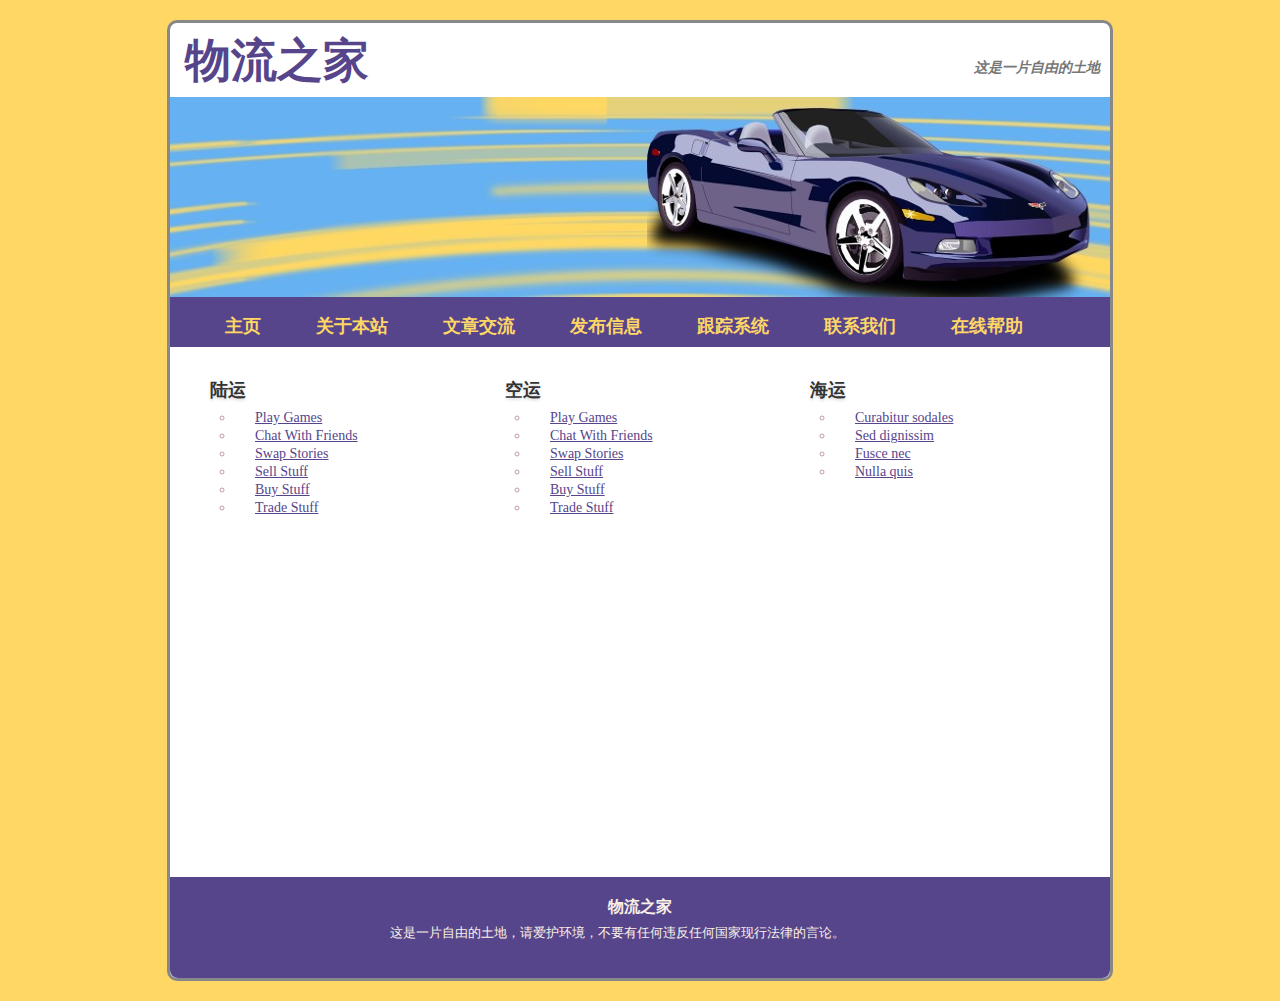
<file: static/index.html>
﻿<!doctype html>
<html lang="ZH">
<head>
	<meta charset="utf-8" />
	<title>物流之家</title>
    <link rel="stylesheet" href="/static/styles.css" type="text/css" media="screen" />
    <link rel="stylesheet" type="text/css" href="/static/print.css" media="print" />
	<!--[if IE]><script src="http://html5shiv.googlecode.com/svn/trunk/html5.js"></script><![endif]-->
</head>
<body>

<div id="wrapper"><!-- #wrapper -->

	<header><!-- header -->
		<h1><a href="#">物流之家</a></h1>
		<h2>这是一片自由的土地</h2>
        <img src="/static/images/headerimg.jpg" width="940" height="200" alt=""><!-- header image -->
	</header><!-- end of header -->
	
	<nav><!-- top nav -->
		<div class="menu">
			<ul>
                <li><a href="/">主页</a></li>
                <li><a href="./static/aboutus.html">关于本站</a></li>
                <li><a href="/static./article.html">文章交流</a></li>
                <li><a href="./static/publish.html">发布信息</a></li>
                <li><a href="./static/trace.html">跟踪系统</a></li>
                <li><a href="/contact">联系我们</a></li>
                <li><a href="./static/help.html">在线帮助</a></li>
			</ul>
		</div>
	</nav><!-- end of top nav -->
	
	<section id="main"><!-- #main content and sidebar area -->

			<aside id="sidebar0"><!-- #content -->
			
        		
							<h3>陆运</h3>
					<ul>
						<li><a href="#">Play Games</a></li>
						<li><a href="#">Chat With Friends</a></li>
						<li><a href="#">Swap Stories</a></li>
						<li><a href="#">Sell Stuff</a></li>
						<li><a href="#">Buy Stuff</a></li>
						<li><a href="#">Trade Stuff</a></li>
					</ul>
							
						
						
        		
						
			</aside><!-- end of #content -->
            
           

		<aside id="sidebar1"><!-- sidebar1 -->
				<h3>空运</h3>
					<ul>
						<li><a href="#">Play Games</a></li>
						<li><a href="#">Chat With Friends</a></li>
						<li><a href="#">Swap Stories</a></li>
						<li><a href="#">Sell Stuff</a></li>
						<li><a href="#">Buy Stuff</a></li>
						<li><a href="#">Trade Stuff</a></li>
					</ul>
					
				

		

			
		</aside><!-- end of sidebar1 -->

		<aside id="sidebar2"><!-- sidebar2 -->
				<h3>海运</h3>
					<ul>
						<li><a href="#">Curabitur sodales</a></li>
						<li><a href="#">Sed dignissim</a></li>
						<li><a href="#">Fusce nec</a></li>
						<li><a href="#">Nulla quis</a></li>
					</ul>

				


		</aside><!-- end of sidebar -->

	</section><!-- end of #main content and sidebar-->
	
		<footer>
		<section id="footer-area">

			<section id="footer-outer-block">
					
					
					<aside class="footer-segment">
							<h4><center>物流之家</center></h4>
								<p>这是一片自由的土地，请爱护环境，不要有任何违反任何国家现行法律的言论。</p>
					</aside><!-- end of #fourth footer segment -->

			</section><!-- end of footer-outer-block -->

		</section><!-- end of footer-area -->
	</footer>
	
</div><!-- #wrapper -->
<!-- Free template created by http://freehtml5templates.com -->
</body>
</html>
</file>
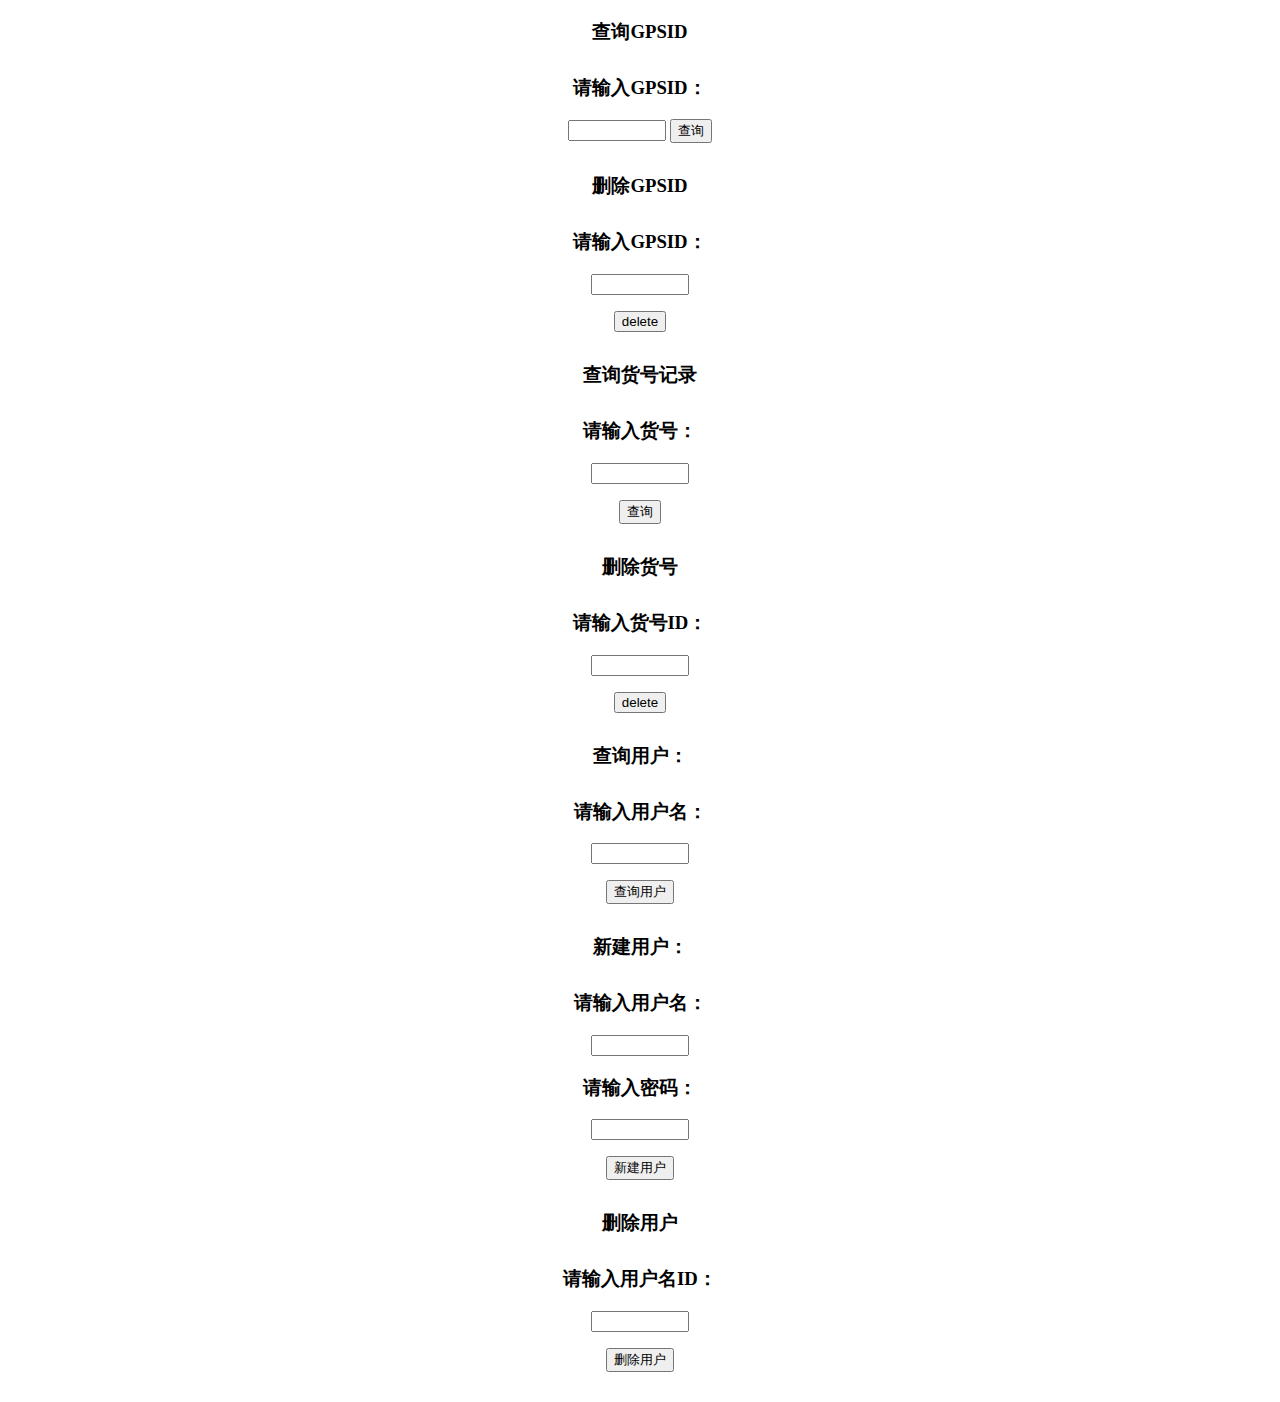
<file: admin.html>
<!DOCTYPE HTML PUBLIC "-//W3C//DTD HTML 4.01 Transitional//EN"
"http://www.w3.org/TR/html4/loose.dtd">
<html>
<head>
<meta http-equiv="Content-Type" content="text/html; charset=utf-8">
    <title>鹭风网络</title>
</head>

<body>
    <center><h3>查询GPSID</h3></center>
     
    <div style="margin:30px">
     
    <form method="post" action="/admin">
        
       <center><h3>请输入GPSID：</h3>
  
    <input type="text" name="gpsid" style="width:90px">
      
  
    <input type="submit" name="Submit" value="查询">
      </center>
</form>
 </div>
    <p><center><h3>删除GPSID</h3></center></p>
        <div style="margin:30px">
    <form method="post" action="/delete">
        
        <p><center><h3>请输入GPSID：</h3></center></p>
  <p><center>
    <input type="text" name="gpsid" style="width:90px">
      </center></p>
  <p><center>
    <input type="submit" name="Submit" value="delete">
      </center></p>
</form>
 </div>
         <p><center><h3>查询货号记录</h3></center></p>
    <div style="margin:30px">
    <form method="post" action="/admingn">
        
        <p><center><h3>请输入货号：</h3></center></p>
  <p><center>
    <input type="text" name="goodnumber" style="width:90px">
      </center></p>
  <p><center>
    <input type="submit" name="Submit" value="查询">
      </center></p>
</form>
 </div>
        <p><center><h3>删除货号</h3></center></p>
 <div style="margin:30px">
    <form method="post" action="/deletegn">
        
        <p><center><h3>请输入货号ID：</h3></center></p>
  <p><center>
    <input type="text" name="gnid" style="width:90px">
      </center></p>
  <p><center>
    <input type="submit" name="Submit" value="delete">
  </center></p>
  </form>
 </div>
       
        
        
                <p><center><h3>查询用户：</h3></center></p>
    <div style="margin:30px">
    <form method="post" action="/username">
        
        <p><center><h3>请输入用户名：</h3></center></p>
  <p><center>
      <input type="text" name="username" style="width:90px">
      </center></p>
  <p><center>
    <input type="submit" name="Submit" value="查询用户">
      </center></p>
</form>
 </div>
    
                    <p><center><h3>新建用户：</h3></center></p>
    <div style="margin:30px">
    <form method="post" action="/usernameadd">
        
        <p><center><h3>请输入用户名：</h3>
 
      <input type="text" name="username" style="width:90px">
      </center></p>
                <p><center><h3>请输入密码：</h3>
 
      <input type="text" name="password" style="width:90px">
      </center></p>
  <p><center>
    <input type="submit" name="Submit" value="新建用户">
      </center></p>
</form>
 </div>
    
        <p><center><h3>删除用户</h3></center></p>
        <div style="margin:30px">
    <form method="post" action="/usernamedelete">
        
        <p><center><h3>请输入用户名ID：</h3></center></p>
  <p><center>
    <input type="text" name="usernameid" style="width:90px">
      </center></p>
  <p><center>
    <input type="submit" name="Submit" value="删除用户">
      </center></p>
</form>
 </div>

</body>
</html>
</file>
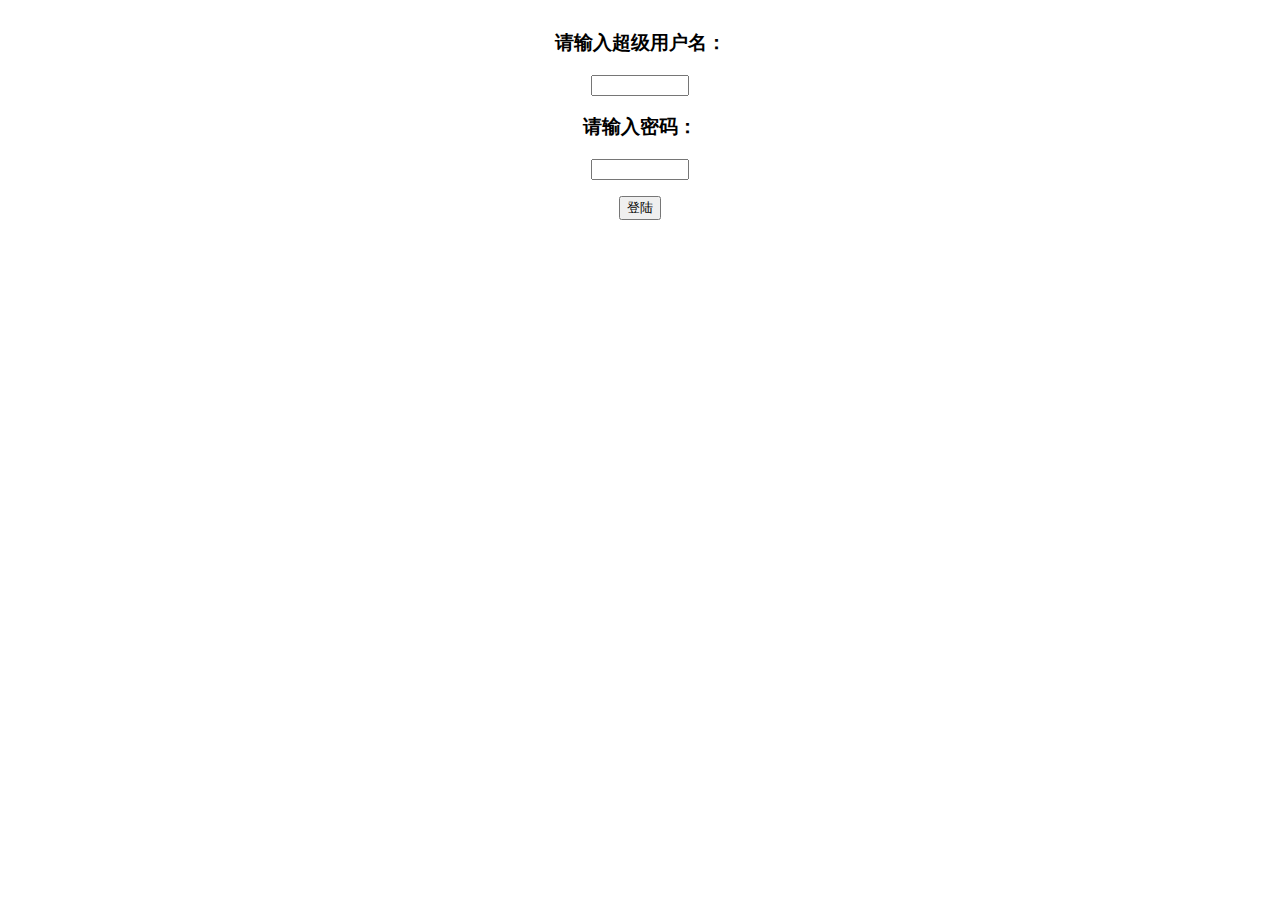
<file: adming.html>
<!DOCTYPE HTML PUBLIC "-//W3C//DTD HTML 4.01 Transitional//EN"
"http://www.w3.org/TR/html4/loose.dtd">
<html>
<head>
<meta http-equiv="Content-Type" content="text/html; charset=utf-8">
    <title>鹭风网络</title>
</head>

<body>

    
    <div style="margin:30px">
    <form method="post" action="/adlg">
        
        <p><center><h3>请输入超级用户名：</h3>
 
      <input type="text" name="username" style="width:90px">
      </center></p>
                <p><center><h3>请输入密码：</h3>
 
      <input type="text" name="password" style="width:90px">
      </center></p>
  <p><center>
    <input type="submit" name="Submit" value="登陆">
      </center></p>
</form>
 </div>
    


</body>
</html>
</file>
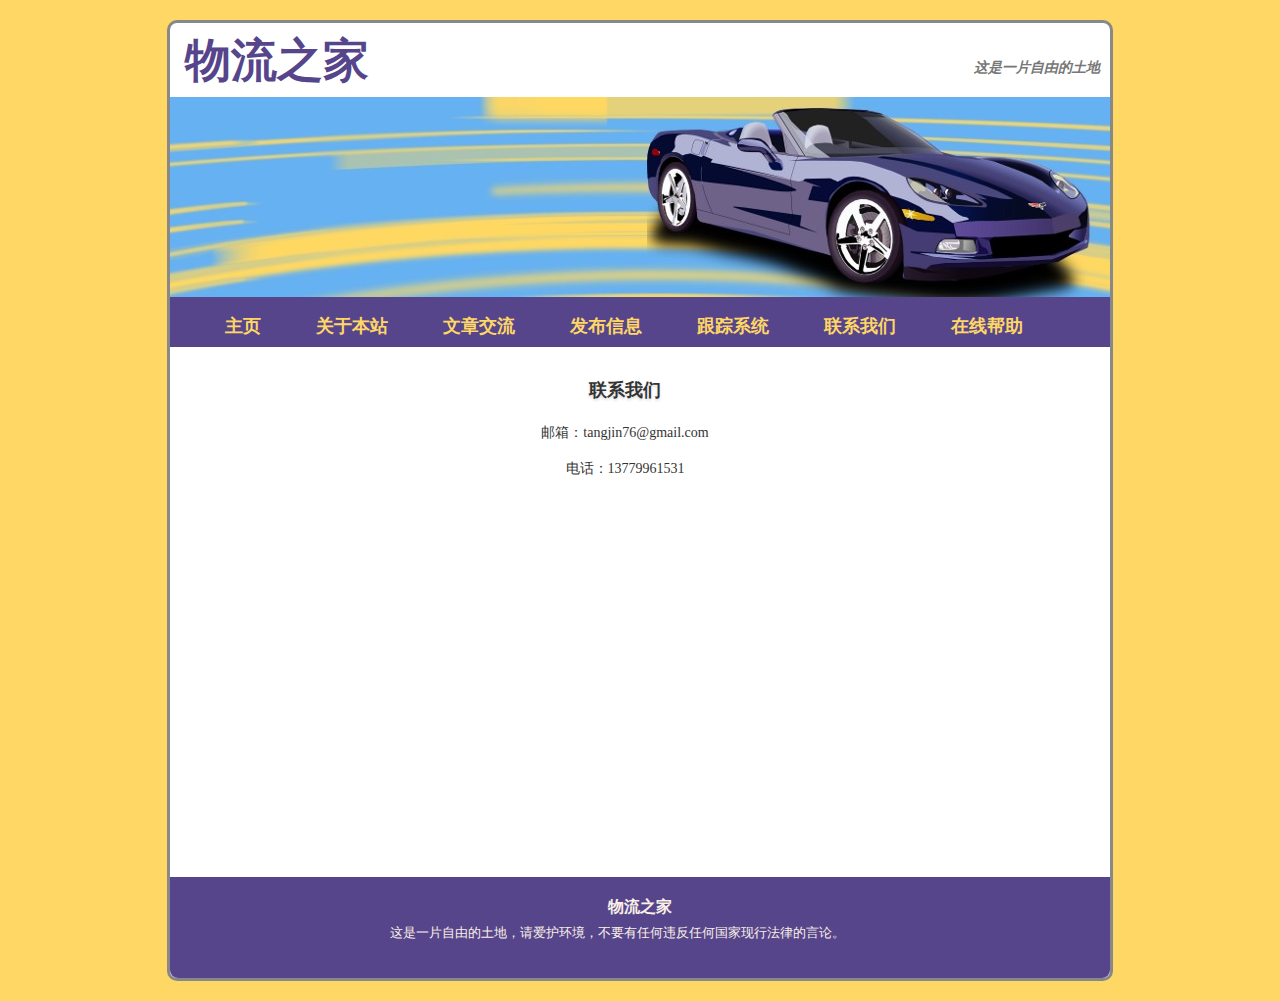
<file: static/aboutus.html>
﻿<!doctype html>
<html lang="ZH">
<head>
	<meta charset="utf-8" />
	<title>物流之家</title>
	<link rel="stylesheet" href="styles.css" type="text/css" media="screen" />
	<link rel="stylesheet" type="text/css" href="print.css" media="print" />
	<!--[if IE]><script src="http://html5shiv.googlecode.com/svn/trunk/html5.js"></script><![endif]-->
</head>
<body>

<div id="wrapper"><!-- #wrapper -->

	<header><!-- header -->
		<h1><a href="./index.html">物流之家</a></h1>
		<h2>这是一片自由的土地</h2>
		<img src="images/headerimg.jpg" width="940" height="200" alt=""><!-- header image -->
	</header><!-- end of header -->
	
	<nav><!-- top nav -->
		<div class="menu">
			<ul>
				<li><a href="/">主页</a></li>
				<li><a href="./aboutus.html">关于本站</a></li>
				<li><a href="./article.html">文章交流</a></li>
				<li><a href="./publish.html">发布信息</a></li>
				<li><a href="./trace.html">跟踪系统</a></li>
				<li><a href="./contact.html">联系我们</a></li>
                                <li><a href="./help.html">在线帮助</a></li>
			</ul>
		</div>
	</nav><!-- end of top nav -->
	
	<section id="main"><!-- #main content and sidebar area -->

			<aside id="contact"><!-- #content -->
			
        		
							<h3><center>联系我们</center></h3>
				                        <p><center> 邮箱：tangjin76@gmail.com</center> </p>
                                                        <p><center> 电话：13779961531 </center></p>

							
						
						
        		
						
			</aside><!-- end of #content -->
            




	</section><!-- end of #main content and sidebar-->
	
		<footer>
		<section id="footer-area">

			<section id="footer-outer-block">
					
					
					<aside class="footer-segment">
							<h4><center>物流之家</center></h4>
								<p>这是一片自由的土地，请爱护环境，不要有任何违反任何国家现行法律的言论。</p>
					</aside><!-- end of #fourth footer segment -->

			</section><!-- end of footer-outer-block -->

		</section><!-- end of footer-area -->
	</footer>
	
</div><!-- #wrapper -->
<!-- Free template created by http://freehtml5templates.com -->
</body>
</html>
</file>
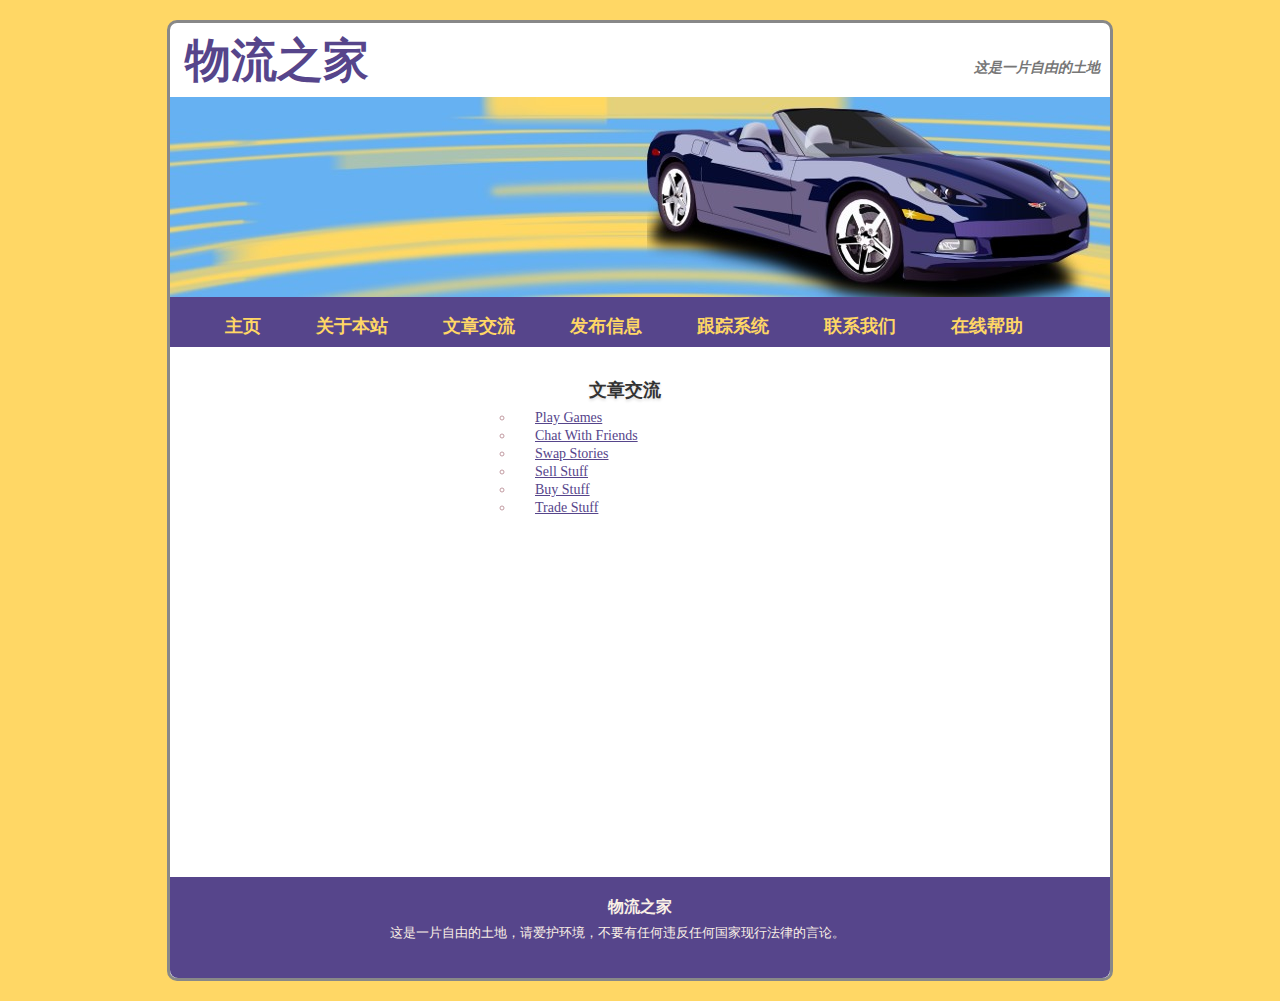
<file: static/article.html>
﻿<!doctype html>
<html lang="ZH">
<head>
	<meta charset="utf-8" />
	<title>物流之家</title>
	<link rel="stylesheet" href="styles.css" type="text/css" media="screen" />
	<link rel="stylesheet" type="text/css" href="print.css" media="print" />
	<!--[if IE]><script src="http://html5shiv.googlecode.com/svn/trunk/html5.js"></script><![endif]-->
</head>
<body>

<div id="wrapper"><!-- #wrapper -->

	<header><!-- header -->
		<h1><a href="./index.html">物流之家</a></h1>
		<h2>这是一片自由的土地</h2>
		<img src="images/headerimg.jpg" width="940" height="200" alt=""><!-- header image -->
	</header><!-- end of header -->
	
	<nav><!-- top nav -->
		<div class="menu">
			<ul>
				<li><a href="/">主页</a></li>
				<li><a href="./aboutus.html">关于本站</a></li>
				<li><a href="./article.html">文章交流</a></li>
				<li><a href="./publish.html">发布信息</a></li>
				<li><a href="./trace.html">跟踪系统</a></li>
				<li><a href="./contact.html">联系我们</a></li>
                                <li><a href="./help.html">在线帮助</a></li>
			</ul>
		</div>
	</nav><!-- end of top nav -->
	
	<section id="main"><!-- #main content and sidebar area -->

			<aside id="contact"><!-- #content -->
			
                                        <h3><center>文章交流</center></h3>
                                        <ul>
						<li><a href="#">Play Games</a></li>
						<li><a href="#">Chat With Friends</a></li>
						<li><a href="#">Swap Stories</a></li>
						<li><a href="#">Sell Stuff</a></li>
						<li><a href="#">Buy Stuff</a></li>
						<li><a href="#">Trade Stuff</a></li>
					</ul>

							
						
						
        		
						
			</aside><!-- end of #content -->
            




	</section><!-- end of #main content and sidebar-->
	
		<footer>
		<section id="footer-area">

			<section id="footer-outer-block">
					
					
					<aside class="footer-segment">
							<h4><center>物流之家</center></h4>
								<p>这是一片自由的土地，请爱护环境，不要有任何违反任何国家现行法律的言论。</p>
					</aside><!-- end of #fourth footer segment -->

			</section><!-- end of footer-outer-block -->

		</section><!-- end of footer-area -->
	</footer>
	
</div><!-- #wrapper -->
<!-- Free template created by http://freehtml5templates.com -->
</body>
</html>
</file>
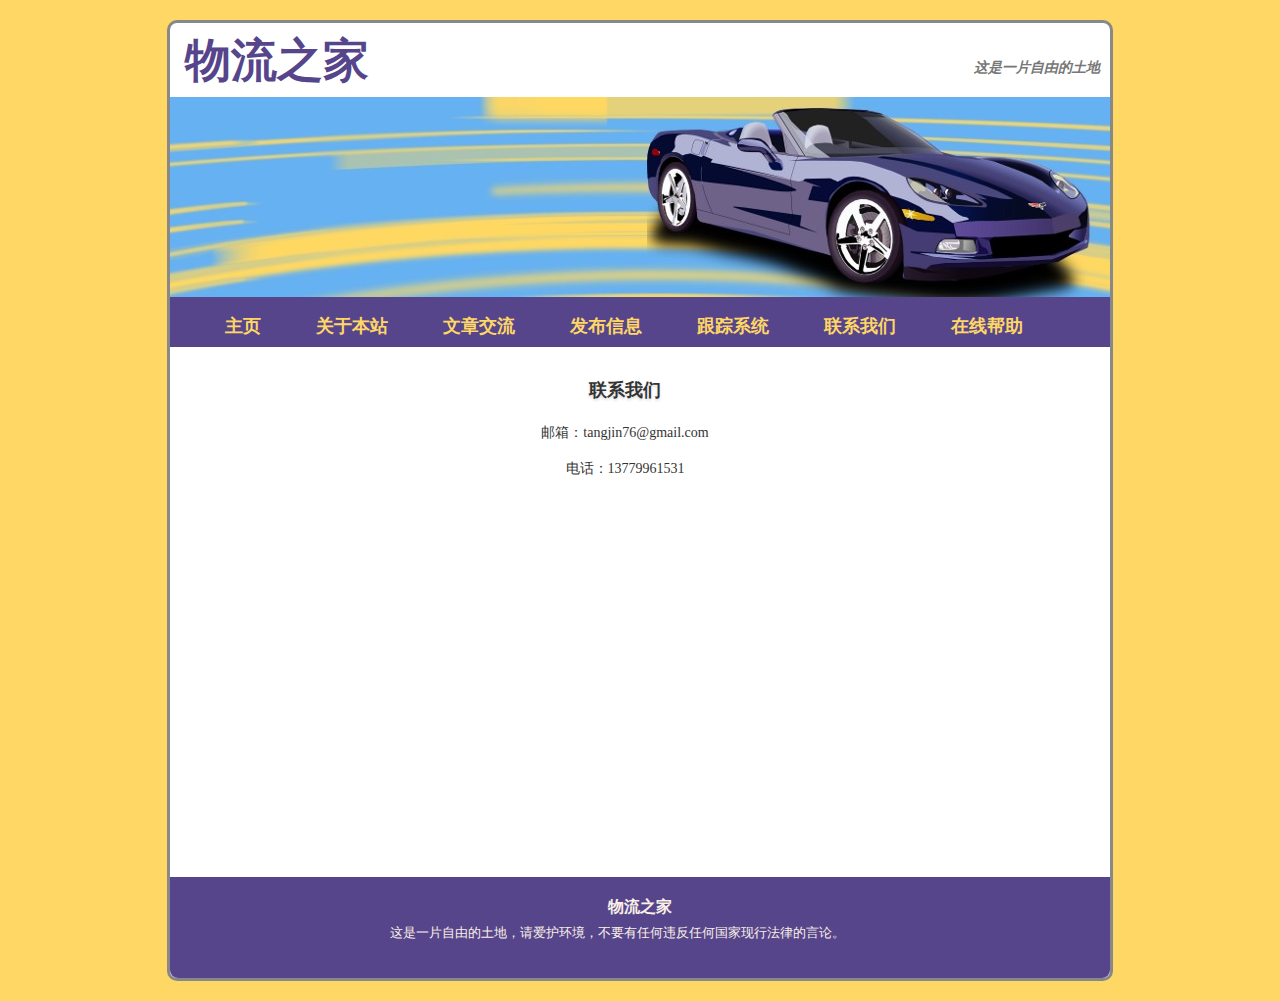
<file: static/contact.html>
﻿<!doctype html>
<html lang="ZH">
<head>
	<meta charset="utf-8" />
	<title>物流之家</title>
    <link rel="stylesheet" href="/static/styles.css" type="text/css" media="screen" />
    <link rel="stylesheet" type="text/css" href="/static/print.css" media="print" />
	<!--[if IE]><script src="http://html5shiv.googlecode.com/svn/trunk/html5.js"></script><![endif]-->
</head>
<body>

<div id="wrapper"><!-- #wrapper -->

	<header><!-- header -->
		<h1><a href="./index.html">物流之家</a></h1>
		<h2>这是一片自由的土地</h2>
        <img src="/static/images/headerimg.jpg" width="940" height="200" alt=""><!-- header image -->
	</header><!-- end of header -->
	
	<nav><!-- top nav -->
		<div class="menu">
			<ul>
				<li><a href="/">主页</a></li>
				<li><a href="./aboutus.html">关于本站</a></li>
				<li><a href="./article.html">文章交流</a></li>
				<li><a href="./publish.html">发布信息</a></li>
				<li><a href="./trace.html">跟踪系统</a></li>
				<li><a href="./contact.html">联系我们</a></li>
                                <li><a href="./help.html">在线帮助</a></li>
			</ul>
		</div>
	</nav><!-- end of top nav -->
	
	<section id="main"><!-- #main content and sidebar area -->

			<aside id="contact"><!-- #content -->
			
        		
							<h3><center>联系我们</center></h3>
				                        <p><center> 邮箱：tangjin76@gmail.com</center> </p>
                                                        <p><center> 电话：13779961531 </center></p>

							
						
						
        		
						
			</aside><!-- end of #content -->
            




	</section><!-- end of #main content and sidebar-->
	
		<footer>
		<section id="footer-area">

			<section id="footer-outer-block">
					
					
					<aside class="footer-segment">
							<h4><center>物流之家</center></h4>
								<p>这是一片自由的土地，请爱护环境，不要有任何违反任何国家现行法律的言论。</p>
					</aside><!-- end of #fourth footer segment -->

			</section><!-- end of footer-outer-block -->

		</section><!-- end of footer-area -->
	</footer>
	
</div><!-- #wrapper -->
<!-- Free template created by http://freehtml5templates.com -->
</body>
</html>
</file>
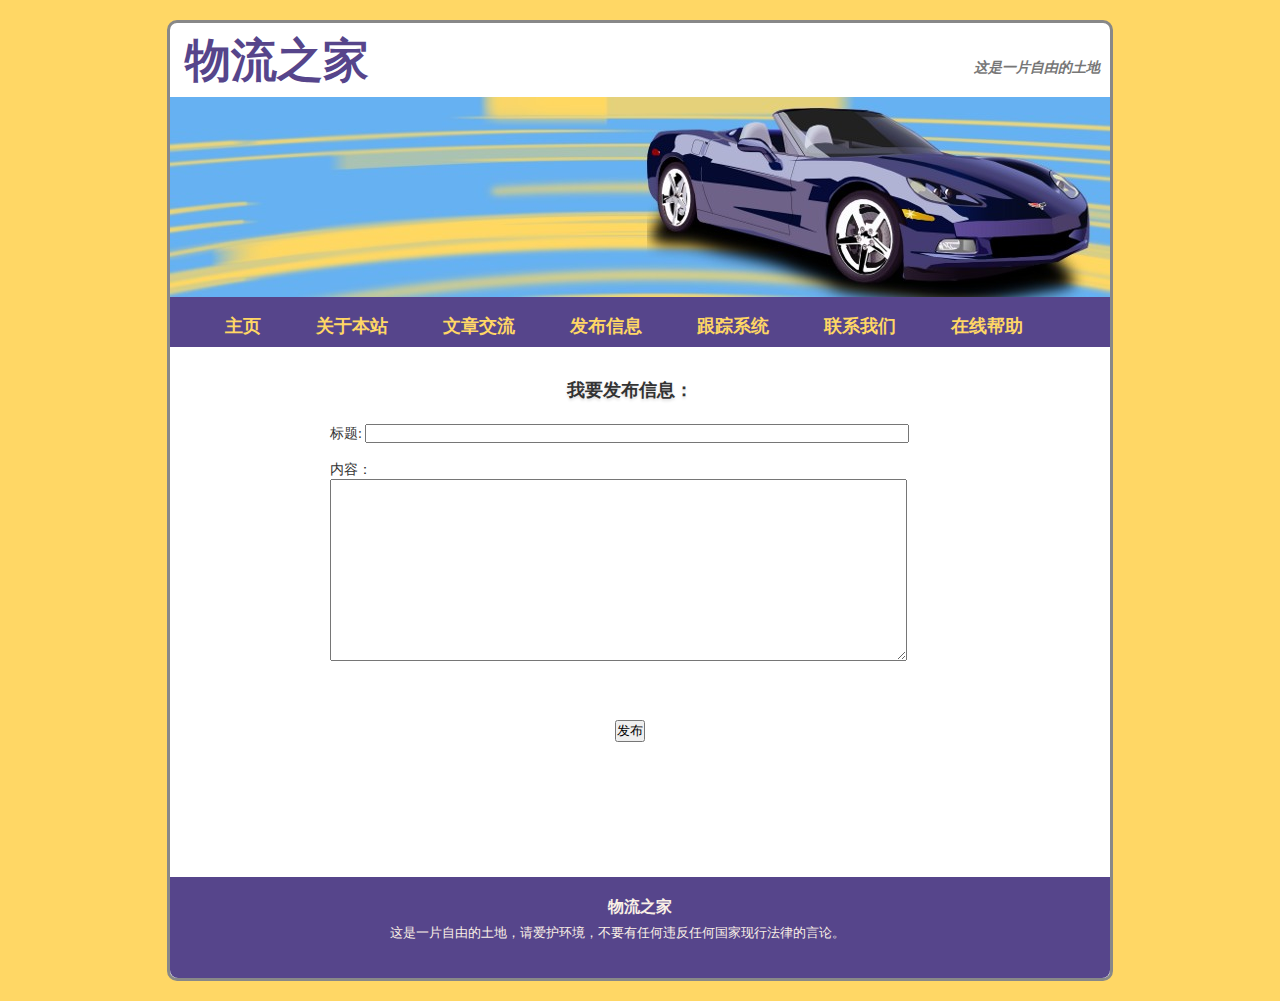
<file: static/publish.html>
﻿<!doctype html>
<html lang="ZH">
<head>
	<meta charset="utf-8" />
	<title>物流之家</title>
	<link rel="stylesheet" href="styles.css" type="text/css" media="screen" />
	<link rel="stylesheet" type="text/css" href="print.css" media="print" />
	<!--[if IE]><script src="http://html5shiv.googlecode.com/svn/trunk/html5.js"></script><![endif]-->
</head>
<body>

<div id="wrapper"><!-- #wrapper -->

	<header><!-- header -->
		<h1><a href="./index.html">物流之家</a></h1>
		<h2>这是一片自由的土地</h2>
		<img src="images/headerimg.jpg" width="940" height="200" alt=""><!-- header image -->
	</header><!-- end of header -->
	
	<nav><!-- top nav -->
		<div class="menu">
			<ul>
			        <li><a href="/">主页</a></li>
				<li><a href="./aboutus.html">关于本站</a></li>
				<li><a href="./article.html">文章交流</a></li>
				<li><a href="./publish.html">发布信息</a></li>
				<li><a href="./trace.html">跟踪系统</a></li>
				<li><a href="./contact.html">联系我们</a></li>
                                <li><a href="./help.html">在线帮助</a></li>
			</ul>
		</div>
	</nav><!-- end of top nav -->
	
	<section id="main"><!-- #main content and sidebar area -->

			<aside id="publish"><!-- #content -->
			
        		
							<h3><center>我要发布信息：</center></h3>
                                    <div style="width:600px;margin:0px auto;">  
        
                                      <form action="#" method="post">
                               <p>标题: <input type="text" name="article" style="width:540px"></p>
                              <p>内容：<textarea name="content" rows="12" cols="70px" ></textarea></p><br><br>
    
                                     <center><input type="submit" value="发布"></center>
             
                                    </form>
                                    </div>
				                    

							
						
						
        		
						
			</aside><!-- end of #content -->
            




	</section><!-- end of #main content and sidebar-->
	
		<footer>
		<section id="footer-area">

			<section id="footer-outer-block">
					
					
					<aside class="footer-segment">
							<h4><center>物流之家</center></h4>
								<p>这是一片自由的土地，请爱护环境，不要有任何违反任何国家现行法律的言论。</p>
					</aside><!-- end of #fourth footer segment -->

			</section><!-- end of footer-outer-block -->

		</section><!-- end of footer-area -->
	</footer>
	
</div><!-- #wrapper -->
<!-- Free template created by http://freehtml5templates.com -->
</body>
</html>
</file>
<file: static/print.css>
body { 
  color : #000000; 
  background : #ffffff; 
  font-family : "Times New Roman", Times, serif;
  font-size : 12pt; 
}

a { 
  text-decoration : underline; 
  color : #0000ff; 
}

a:link:after, a:visited:after {
content: " (" attr(href) ") ";
font-size: 70%;
}

nav, sidebar, footer, header, aside { 
  display : none; 
}
</file>
<file: static/styles.css>
/* Created by http://freehtml5templates.com */

/* reset */
* {
margin: 0;
padding: 0;
}

/* render html5 elements as block */
header, footer, section, aside, nav, article {
display: block;
}

body {
line-height: 1;
background: #FFD765;
font-family: Garamond, Georgia, Times, 'Times New Roman', serif;
color: #333;
font-size: 14px;
line-height: 18px;
}
	
/* layout */

#wrapper {
width: 940px;

margin: 0 auto;
margin-top: 20px;
margin-bottom: 20px;
border: 3px solid #888;
background: #fff;
/* curved border radius */
-moz-border-radius: 10px;
-webkit-border-radius: 10px;
}

nav {
width: 940px;
height: 50px;
margin: 0 auto;
background: #56458B;
margin-top: -5px;
}

#main {
width: 940px;
height: 500px;
margin: 0 auto;
padding-top: 30px;
background: #FFF ;
overflow: hidden;
}

#content {
float: left;
width: 270px;
margin-left: 40px;
}
#sidebar0 {
float: left;
margin-left: 40px;
width: 270px;
}
#sidebar1 {
float: left;
padding-left: 25px;
width: 270px;
}

#sidebar2 {
float: right;
padding-right: 30px;
width: 270px;
}

#contact {
margin:0px auto;
padding-right: 30px;
width: 270px;
}
#expand {
margin:0px auto;
padding-right: 30px;
width: 600px;
}
#publish {
margin:0px auto ;
padding-right: 30px;
width: 920px;
}
footer {
width: 940px;
margin: 0 auto;
clear: both;
}

/* basics */

h1,h2,h3,h4,h5,h6 {
font-weight: bold;
clear: both;
color: #333;
}

a:link, a:visited {
color:#56458B;
}

a:hover, a:active {
color: #333;
}

p {
margin-bottom: 18px;
}

li {
padding-left: 20px;
}

.smidginright {
padding-left: 20px;
}

/* nav */

nav .menu {
font-size: 18px;
font-weight: bold;
}

nav .menu ul {
margin: 0;
padding: 17px 0 0 20px;
list-style: none;
line-height: normal;
}

nav .menu li {
display: block;
float: left;
}

nav .menu a {
display: block;
float: left;
margin-right: 5px;
padding: 0px 15px;
text-decoration: none;
color: #FFD765;
font-weight: bold;
}

nav .menu a:hover {
text-decoration: underline;
}

/** HEADER */

header {
padding: 20px 0 0 0;
}

header>h1 {
float: left;
margin: 0 0 18px 15px;
width: 600px;
font-size: 46px;
line-height: 36px;
}

header>h1 a:link, header>h1 a:visited {
font-weight: bold;
text-decoration: none;
}

header>h2 {
color: #777;
clear: right;
float: right;
font-style: italic;
font-size: 14px;
margin: 14px 10px 18px 0;
}

/** ARTICLES **/

article {
padding-right: 15px;
}

article img {
border: none;
}

#content p, ul, ol, hr {
margin-bottom: 24px;
}

#content ul ul, ol ol, ul ol, ol ul {
margin-bottom: 0;
}

#content h1, h2, h3, h4, h5, h6 {
color: #333;
margin: 0 0 20px 0;
line-height: 1.5em;
}

.alignleft, img.alignleft {
display: inline;
float: left;
margin-right: 10px;
}

.alignright, img.alignright {
display: inline;
float: right;
margin-left: 10px;
}

.aligncenter, img.aligncenter {
clear: both;
display: block;
margin-left: auto;
margin-right: auto;
}
.copyrights{text-indent:-9999px;height:0;line-height:0;font-size:0;overflow:hidden;}
/* sidebar and footer widget blocks */

aside h3 {
color: #333;
font-size: 18px;
text-shadow: 0px 2px 3px #ddd;
}

aside ul {
list-style: circle;
color: #C29BA2;
margin: -15px 0 15px 25px;
}

#footer-area {
background: #56458B;
color: #FFF;
font-size: 90%;
padding: 18px 0;
overflow: hidden;
/* curved border radius */
-moz-border-radius-bottomright: 8px;
-moz-border-radius-bottomleft: 8px;
-webkit-border-bottom-left-radius: 8px;
-webkit-border-bottom-right-radius: 8px;
}

.footer-segment {
margin: 0px auto;
width: 500px;
}

footer aside h4 {
color: #faf0e6;
font-size: 16px;
line-height: 1.5em;
}

footer ul {
list-style: none;
margin: -15px 0;
}

footer a:link, footer a:visited {
color: #FFD765;
}

footer a:hover { 
text-decoration: underline; 
}

footer p {
margin-top: -15px;
color: #faf0e6;
}
</file>
